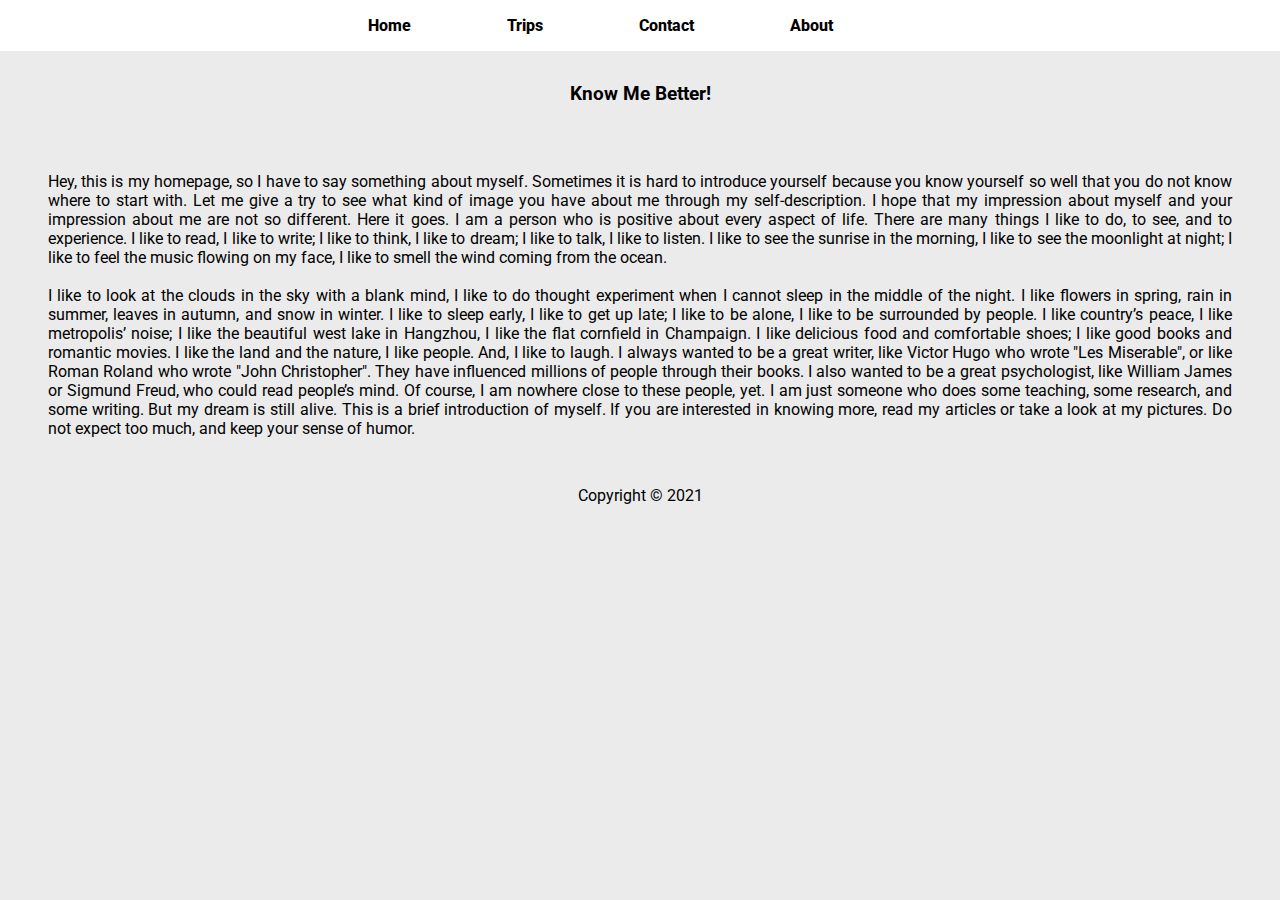
<file: about.html>
<!DOCTYPE html>
<html lang="en">

<head>
    <meta charset="UTF-8">
    <meta http-equiv="X-UA-Compatible" content="IE=edge">
    <meta name="viewport" content="width=device-width, initial-scale=1.0">
    <title>About</title>
    <link rel="stylesheet" href="https://cdnjs.cloudflare.com/ajax/libs/font-awesome/6.0.0-beta3/css/all.min.css" integrity="sha512-Fo3rlrZj/k7ujTnHg4CGR2D7kSs0v4LLanw2qksYuRlEzO+tcaEPQogQ0KaoGN26/zrn20ImR1DfuLWnOo7aBA==" crossorigin="anonymous" referrerpolicy="no-referrer"
    />
    <link href="https://fonts.googleapis.com/css2?family=Fira+Sans:ital@1&family=Josefin+Sans:wght@700&family=Libre+Franklin:wght@500&family=Poppins:wght@400;600;800&family=Roboto:wght@400;500&display=swap" rel="stylesheet">
    <link rel="stylesheet" href="style.css">
</head>

<body>
    <header>
        <div class="nav">
            <ul>
                <li><a href="/index.html">Home</a></li>
                <li><a href="index.html#img">Trips</a></li>
                <li><a href="contact.html">Contact</a></li>
                <li><a href="about.html">About</a></li>
            </ul>
        </div>
    </header>
    <section>
        <div class="about">
            <h3>Know Me Better!</h3><br>
            <p>Hey, this is my homepage, so I have to say something about myself. Sometimes it is hard to introduce yourself because you know yourself so well that you do not know where to start with. Let me give a try to see what kind of image you have
                about me through my self-description. I hope that my impression about myself and your impression about me are not so different. Here it goes. I am a person who is positive about every aspect of life. There are many things I like to do,
                to see, and to experience. I like to read, I like to write; I like to think, I like to dream; I like to talk, I like to listen. I like to see the sunrise in the morning, I like to see the moonlight at night; I like to feel the music flowing
                on my face, I like to smell the wind coming from the ocean.<br><br> I like to look at the clouds in the sky with a blank mind, I like to do thought experiment when I cannot sleep in the middle of the night. I like flowers in spring, rain
                in summer, leaves in autumn, and snow in winter. I like to sleep early, I like to get up late; I like to be alone, I like to be surrounded by people. I like country’s peace, I like metropolis’ noise; I like the beautiful west lake in Hangzhou,
                I like the flat cornfield in Champaign. I like delicious food and comfortable shoes; I like good books and romantic movies. I like the land and the nature, I like people. And, I like to laugh. I always wanted to be a great writer, like
                Victor Hugo who wrote "Les Miserable", or like Roman Roland who wrote "John Christopher". They have influenced millions of people through their books. I also wanted to be a great psychologist, like William James or Sigmund Freud, who could
                read people’s mind. Of course, I am nowhere close to these people, yet. I am just someone who does some teaching, some research, and some writing. But my dream is still alive. This is a brief introduction of myself. If you are interested
                in knowing more, read my articles or take a look at my pictures. Do not expect too much, and keep your sense of humor.</p>
        </div>
    </section>
    <footer>
        <p>Copyright © 2021</p>
    </footer>
</body>

</html>
</file>
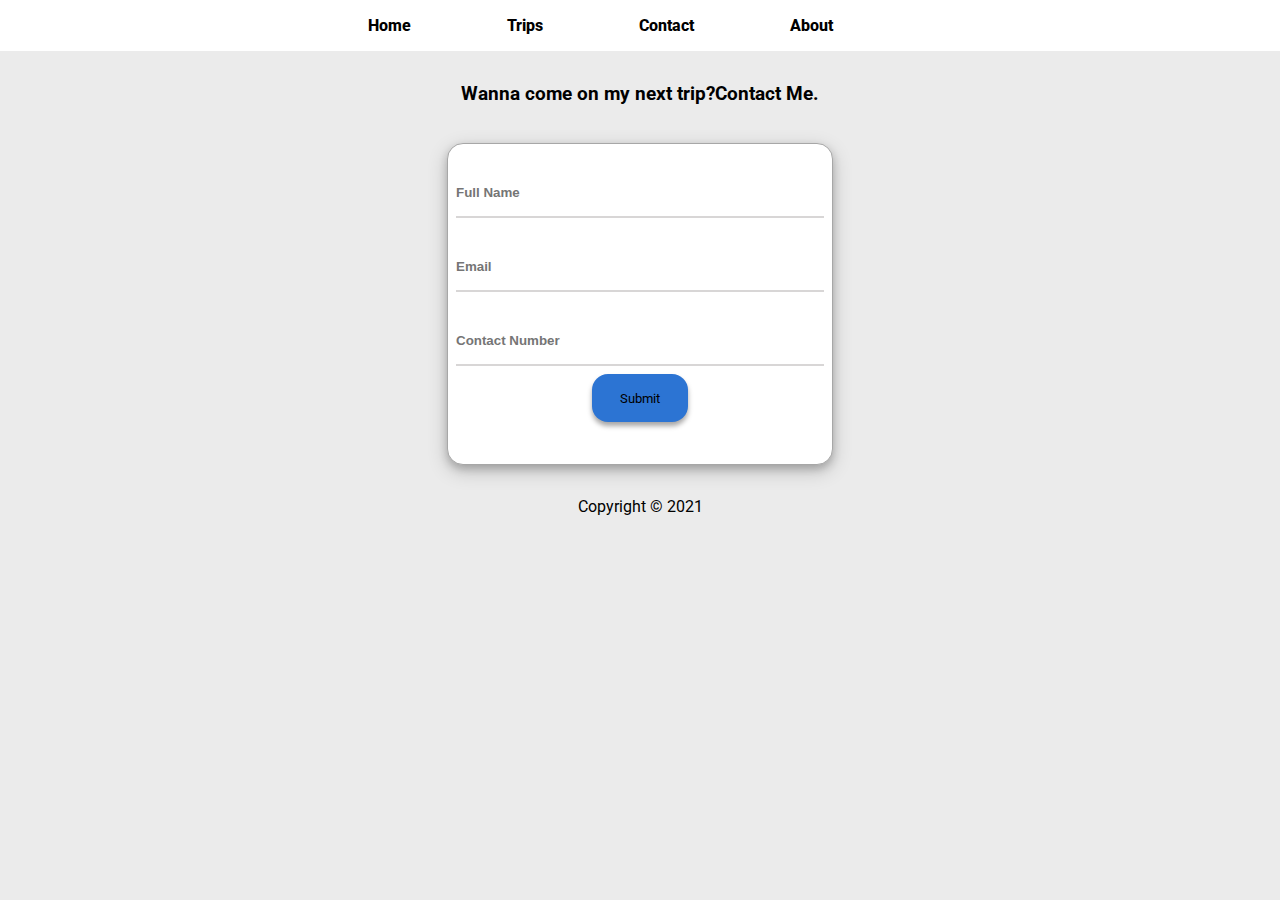
<file: contact.html>
<!DOCTYPE html>
<html lang="en">

<head>
    <meta charset="UTF-8">
    <meta http-equiv="X-UA-Compatible" content="IE=edge">
    <meta name="viewport" content="width=device-width, initial-scale=1.0">
    <title>ContactUs</title>
    <link rel="stylesheet" href="https://cdnjs.cloudflare.com/ajax/libs/font-awesome/6.0.0-beta3/css/all.min.css" integrity="sha512-Fo3rlrZj/k7ujTnHg4CGR2D7kSs0v4LLanw2qksYuRlEzO+tcaEPQogQ0KaoGN26/zrn20ImR1DfuLWnOo7aBA==" crossorigin="anonymous" referrerpolicy="no-referrer"
    />
    <link href="https://fonts.googleapis.com/css2?family=Fira+Sans:ital@1&family=Josefin+Sans:wght@700&family=Libre+Franklin:wght@500&family=Poppins:wght@400;600;800&family=Roboto:wght@400;500&display=swap" rel="stylesheet">
    <link rel="stylesheet" href="style.css">
</head>

<body>
    <header>
        <div class="nav">
            <ul>
                <li><a href="/index.html">Home</a></li>
                <li><a href="/index.html#img">Trips</a></li>
                <li><a href="contact.html">Contact</a></li>
                <li><a href="about.html">About</a></li>
            </ul>
        </div>
    </header>
    <form action="">
        <h3>Wanna come on my next trip?Contact Me.</h3><br><br>
        <div class="input-form">
            <div class="int"><input type="text" name="Fullname" placeholder="Full Name" required></div>
            <div class="int"><input type="email" name="email" placeholder="Email" required></div>
            <div class="int"><input type="text" name="contactnumber" placeholder="Contact Number" required></div>
            <div class="btn">
                <input type="submit" name="button" value="Submit">
            </div>

        </div>
    </form>
    <footer>
        <p>Copyright © 2021</p>
    </footer>
</body>

</html>
</file>
<file: style.css>
* {
    margin: 0;
    padding: 0;
}

body {
    background-color: rgb(235, 235, 235);
    font-family: 'Roboto', sans-serif;
}

header {
    /* position: fixed; */
    background-color: rgb(255, 255, 255);
}

.nav {
    height: 100%;
    width: 100%;
}

.nav ul {
    list-style: none;
    display: flex;
    padding: 1rem 20rem;
    margin: auto;
}

.nav ul li a {
    padding: 3rem;
    text-decoration: none;
    font-weight: 800;
    color: rgb(0, 0, 0);
}

.banner img {
    width: 100%;
    height: 28rem;
}

.h {
    text-align: center;
    font-family: 'Roboto', sans-serif;
    margin-top: 1rem;
}

.container {
    padding-left: 8rem;
    display: flex;
    flex-wrap: wrap;
}

.images {
    height: 20rem;
    width: 20rem;
    margin: 5px;
    box-shadow: 0 4px 8px 0 rgba(0, 0, 0, 0.2), 0 6px 20px 0 rgba(0, 0, 0, 0.19);
}

.images img {
    width: 20rem;
    height: 17rem;
}

.images p {
    text-align: center;
}

.image-detail img {
    height: 25rem;
    width: 100%;
}

.text {
    text-transform: capitalize;
    padding: 50px;
    text-align: center;
    text-align: justify;
}

form h3 {
    text-align: center;
    margin-top: 2rem;
}

.input-form {
    background-color: rgb(255, 255, 255);
    width: 30%;
    height: 20rem;
    text-align: center;
    margin: auto;
    border: 1px solid rgb(167, 167, 167);
    box-shadow: 0 4px 8px 0 rgba(0, 0, 0, 0.2), 0 6px 20px 0 rgba(0, 0, 0, 0.19);
    border-radius: 1rem;
}

.input-form .int {
    border-top: 0;
    border-left: 0;
    border-radius: 0;
    padding-top: 1rem;
    margin: 0.5rem;
}

.input-form .int input {
    font-weight: 600;
    height: 3rem;
    width: 100%;
    border: none;
    border-bottom: 2px solid rgb(216, 214, 214);
    text-decoration: none;
    list-style: none;
}

.btn input {
    background-color: rgb(44, 116, 211);
    height: 3rem;
    width: 6rem;
    border-radius: 1rem;
    font-family: 'Roboto', sans-serif;
    border: none;
    box-shadow: 0 4px 5px rgb(168, 167, 167);
    cursor: pointer;
}

.about h3 {
    text-align: center;
    padding-top: 2rem;
}

.about p {
    text-align: justify;
    margin: 3rem;
}

footer p {
    margin: 2rem;
    text-align: center;
}
</file>
